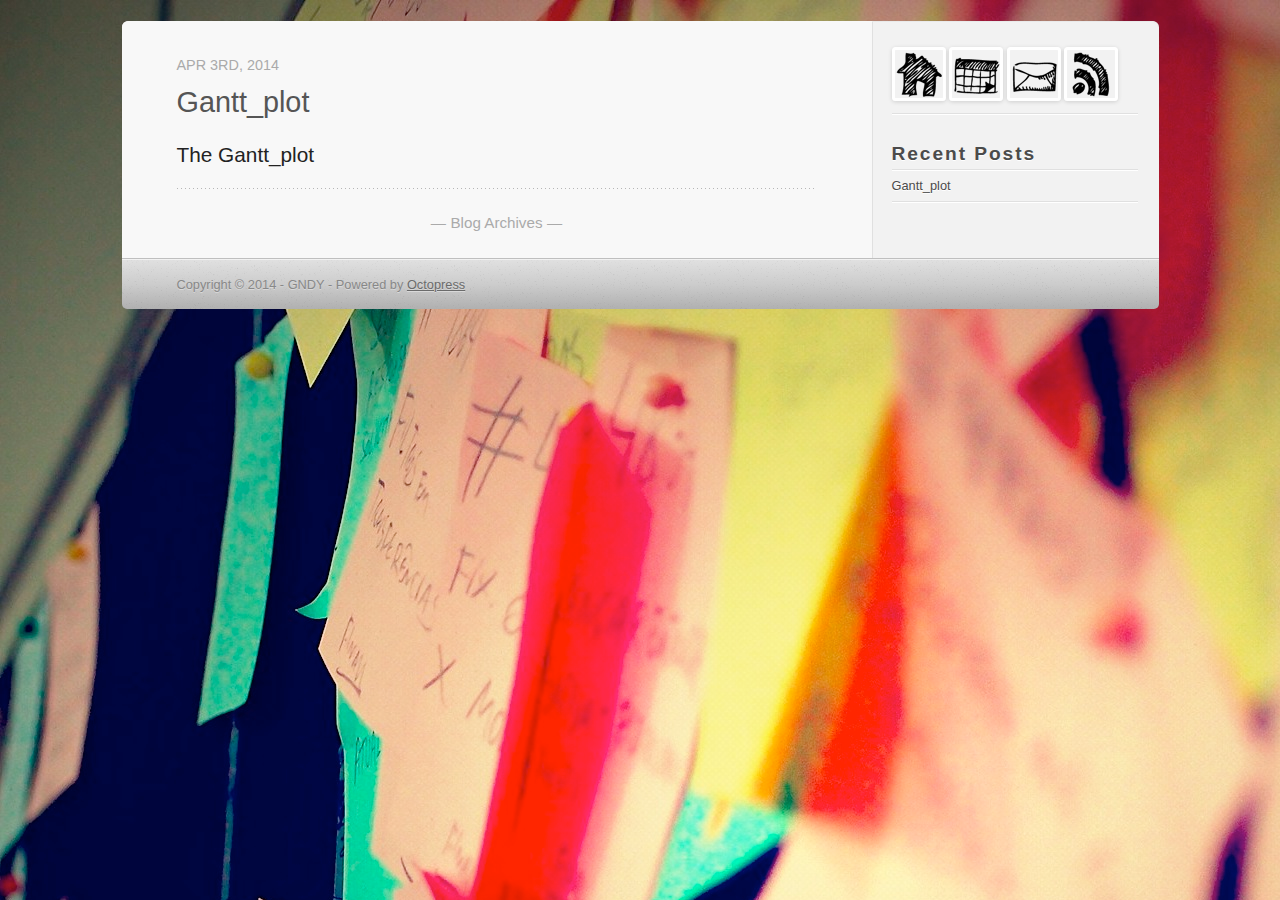
<file: index.html>
<!DOCTYPE html>
<!--[if IEMobile 7 ]><html class="no-js iem7"><![endif]-->
<!--[if lt IE 9]><html class="no-js lte-ie8"><![endif]-->
<!--[if (gt IE 8)|(gt IEMobile 7)|!(IEMobile)|!(IE)]><!--><html class="no-js" lang="en"><!--<![endif]-->
<head>
  <meta charset="utf-8">
  <title>My Octopress Blog</title>
  <meta name="author" content="GNDY">

  
  <meta name="description" content="The Gantt_plot ">
  

  <!-- http://t.co/dKP3o1e -->
  <meta name="HandheldFriendly" content="True">
  <meta name="MobileOptimized" content="320">
  <meta name="viewport" content="width=device-width, initial-scale=1">

  
  <link rel="canonical" href="http://gndy.github.io">
  <link href="/favicon.png" rel="icon">
  <link href="/stylesheets/screen.css" media="screen, projection" rel="stylesheet" type="text/css">
  <link href="/atom.xml" rel="alternate" title="My Octopress Blog" type="application/atom+xml">
  <script src="/javascripts/modernizr-2.0.js"></script>
  <script src="//ajax.googleapis.com/ajax/libs/jquery/1.9.1/jquery.min.js"></script>
  <script>!window.jQuery && document.write(unescape('%3Cscript src="./javascripts/lib/jquery.min.js"%3E%3C/script%3E'))</script>
  <script src="/javascripts/octopress.js" type="text/javascript"></script>
  <!--Fonts from Google"s Web font directory at http://google.com/webfonts 
<link href="http://fonts.googleapis.com/css?family=PT+Serif:regular,italic,bold,bolditalic" rel="stylesheet" type="text/css">
<link href="http://fonts.googleapis.com/css?family=PT+Sans:regular,italic,bold,bolditalic" rel="stylesheet" type="text/css">
<link href='http://fonts.googleapis.com/css?family=Lato:400,700,400italic,700italic' rel='stylesheet' type='text/css'>
-->

</head>

<body>
  <header role="banner"><hgroup>
</hgroup>

</header>
  <!-- <nav role="navigation"><ul class="subscription" data-subscription="rss">
  <li><a href="/atom.xml" rel="subscribe-rss" title="subscribe via RSS">RSS</a></li>
  
</ul>
  
<form action="https://www.google.com/search" method="get">
  <fieldset role="search">
    <input type="hidden" name="q" value="site:gndy.github.io" />
    <input class="search" type="text" name="q" results="0" placeholder="Search"/>
  </fieldset>
</form>
  
<ul class="main-navigation">
  <li><a href="/">Blog</a></li>
  <li><a href="/blog/archives">Archives</a></li>
</ul>

</nav> -->
  <div id="main">
    <div id="content">
      <div class="blog-index">
  
  
  
    <article>
      
  <header>
    
      <h1 class="entry-title"><a href="/blog/2014/04/03/gantt-plot/">Gantt_plot</a></h1>
    
    
      <p class="meta">
        








  


<time datetime="2014-04-03T09:31:41+08:00" pubdate data-updated="true">Apr 3<span>rd</span>, 2014</time>
        
      </p>
    
  </header>


  <div class="entry-content"><h3>The Gantt_plot</h3>

<!--<p><img src="/images/Gantt.png"></p>-->
</div>
  
  


    </article>
  
  <div class="pagination">
    
    <a href="/blog/archives">Blog Archives</a>
    
  </div>
</div>
<aside class="sidebar">
  
    <section>
  <ul id="recent_posts">
      <li class="post">
      <a href="http://gndy.github.io" alt="Home"><img src="/images/Home.png"></a>
      <a href="http://gndy.github.io/archives/" alt="Archives"><img src="/images/Calendar.png"></a>
      <a href="mailto:" alt="E-Mail"><img src="/images/Envelope.png"></a>
      <a href="http://gndy.github.io/atom.xml" alt="subscribe feed"><img src="/images/rss_big.png"></a>
      </li>
  </ul>
</section>
<section>
  <h1>Recent Posts</h1>
  <ul id="recent_posts">
    
      <li class="post">
        <a href="/blog/2014/04/03/gantt-plot/">Gantt_plot</a>
      </li>
    
  </ul>
</section>





  
</aside>

    </div>
  </div>
  <footer role="contentinfo"><p>
  Copyright &copy; 2014 - GNDY -
  <span class="credit">Powered by <a href="http://octopress.org">Octopress</a></span>
</p>

</footer>
  











</body>
</html>
</file>
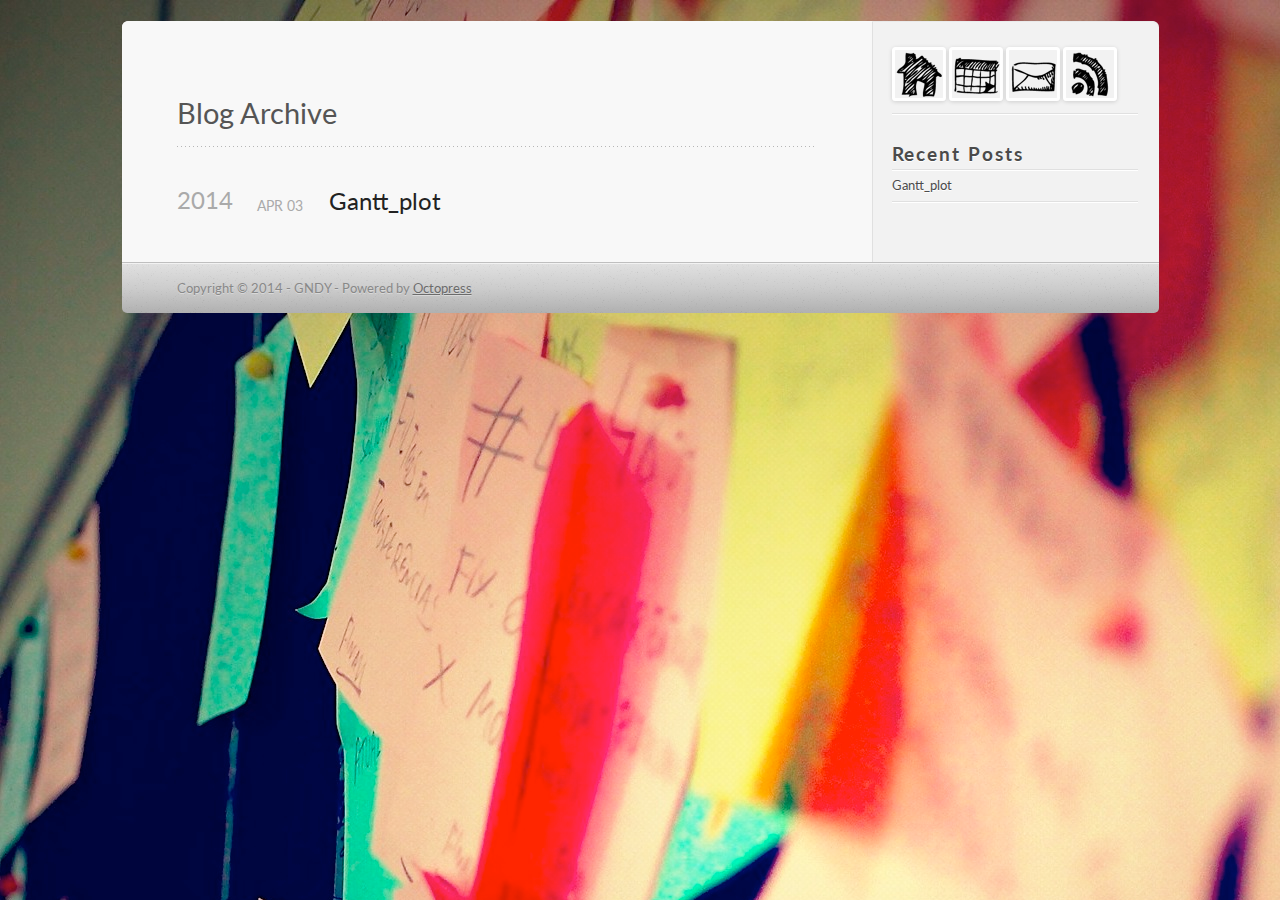
<file: archives/index.html>
<!DOCTYPE html>
<!--[if IEMobile 7 ]><html class="no-js iem7"><![endif]-->
<!--[if lt IE 9]><html class="no-js lte-ie8"><![endif]-->
<!--[if (gt IE 8)|(gt IEMobile 7)|!(IEMobile)|!(IE)]><!--><html class="no-js" lang="en"><!--<![endif]-->
<head>
  <meta charset="utf-8">
  <title>Blog Archive - My Octopress Blog</title>
  <meta name="author" content="GNDY">

  
  <meta name="description" content=" Blog Archive 2014 Gantt_plot
Apr 03 2014 Recent Posts Gantt_plot ">
  

  <!-- http://t.co/dKP3o1e -->
  <meta name="HandheldFriendly" content="True">
  <meta name="MobileOptimized" content="320">
  <meta name="viewport" content="width=device-width, initial-scale=1">

  
  <link rel="canonical" href="http://gndy.github.io/archives">
  <link href="/favicon.png" rel="icon">
  <link href="/stylesheets/screen.css" media="screen, projection" rel="stylesheet" type="text/css">
  <link href="/atom.xml" rel="alternate" title="My Octopress Blog" type="application/atom+xml">
  <script src="/javascripts/modernizr-2.0.js"></script>
  <script src="//ajax.googleapis.com/ajax/libs/jquery/1.9.1/jquery.min.js"></script>
  <script>!window.jQuery && document.write(unescape('%3Cscript src="./javascripts/lib/jquery.min.js"%3E%3C/script%3E'))</script>
  <script src="/javascripts/octopress.js" type="text/javascript"></script>
  <!--Fonts from Google"s Web font directory at http://google.com/webfonts -->
<link href="http://fonts.googleapis.com/css?family=PT+Serif:regular,italic,bold,bolditalic" rel="stylesheet" type="text/css">
<link href="http://fonts.googleapis.com/css?family=PT+Sans:regular,italic,bold,bolditalic" rel="stylesheet" type="text/css">
<link href='http://fonts.googleapis.com/css?family=Lato:400,700,400italic,700italic' rel='stylesheet' type='text/css'>


  

</head>

<body   >
  <header role="banner"><hgroup>
</hgroup>

</header>
  <!-- <nav role="navigation"><ul class="subscription" data-subscription="rss">
  <li><a href="/atom.xml" rel="subscribe-rss" title="subscribe via RSS">RSS</a></li>
  
</ul>
  
<form action="https://www.google.com/search" method="get">
  <fieldset role="search">
    <input type="hidden" name="q" value="site:gndy.github.io" />
    <input class="search" type="text" name="q" results="0" placeholder="Search"/>
  </fieldset>
</form>
  
<ul class="main-navigation">
  <li><a href="/">Blog</a></li>
  <li><a href="/blog/archives">Archives</a></li>
</ul>

</nav> -->
  <div id="main">
    <div id="content">
      <div>
<article role="article">
  
  <header>
    <h1 class="entry-title">Blog Archive</h1>
    
  </header>
  
  <div id="blog-archives">



  
  <h2>2014</h2>

<article>
  
<h1><a href="/blog/2014/04/03/gantt-plot/">Gantt_plot</a></h1>
<time datetime="2014-04-03T09:31:41+08:00" pubdate><span class='month'>Apr</span> <span class='day'>03</span> <span class='year'>2014</span></time>


</article>

</div>

  
</article>

</div>

<aside class="sidebar">
  
    <section>
  <ul id="recent_posts">
      <li class="post">
      <a href="http://gndy.github.io" alt="Home"><img src="/images/Home.png"></a>
      <a href="http://gndy.github.io/archives/" alt="Archives"><img src="/images/Calendar.png"></a>
      <a href="mailto:" alt="E-Mail"><img src="/images/Envelope.png"></a>
      <a href="http://gndy.github.io/atom.xml" alt="subscribe feed"><img src="/images/rss_big.png"></a>
      </li>
  </ul>
</section>
<section>
  <h1>Recent Posts</h1>
  <ul id="recent_posts">
    
      <li class="post">
        <a href="/blog/2014/04/03/gantt-plot/">Gantt_plot</a>
      </li>
    
  </ul>
</section>





  
</aside>


    </div>
  </div>
  <footer role="contentinfo"><p>
  Copyright &copy; 2014 - GNDY -
  <span class="credit">Powered by <a href="http://octopress.org">Octopress</a></span>
</p>

</footer>
  











</body>
</html>
</file>
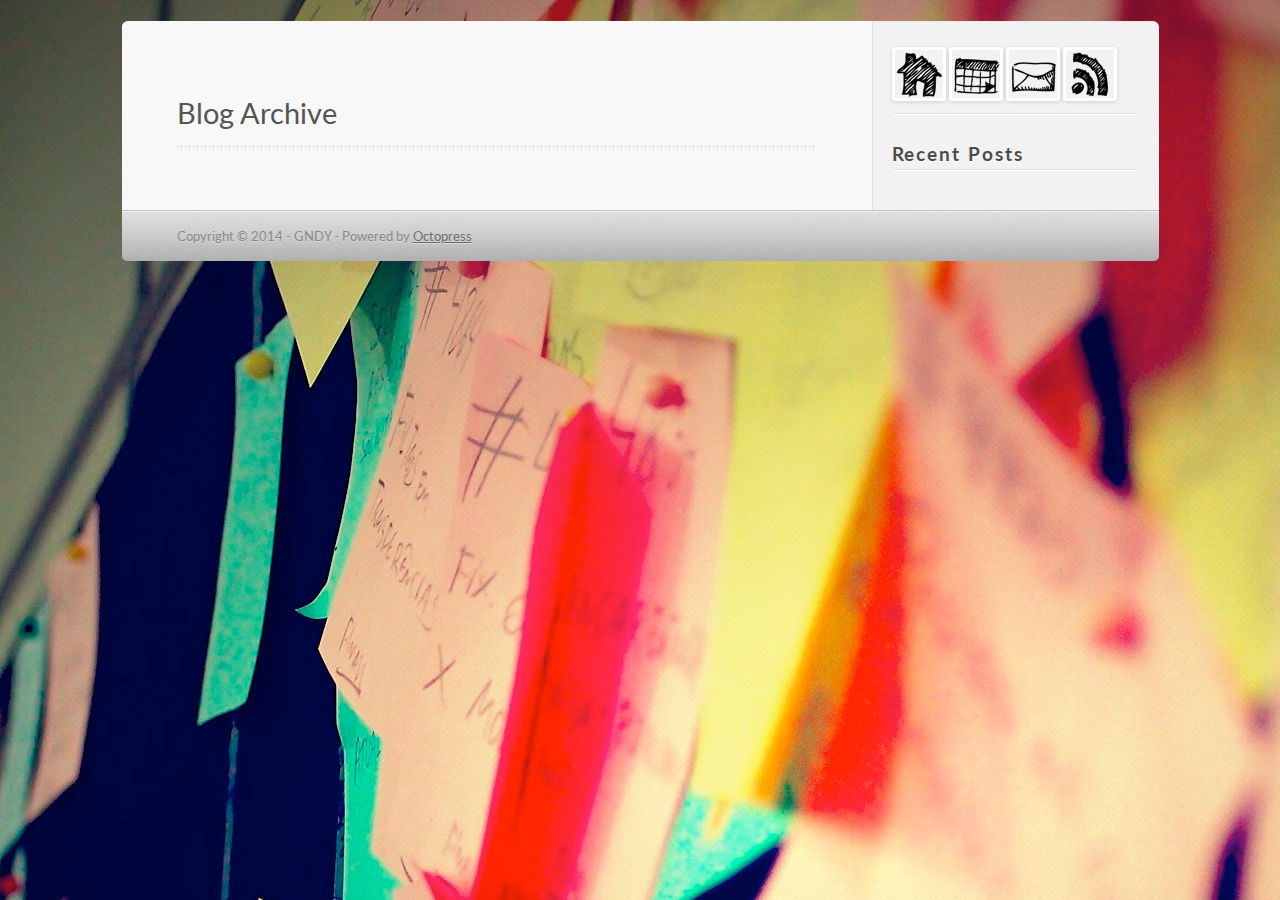
<file: blog/archives/index.html>
<!DOCTYPE html>
<!--[if IEMobile 7 ]><html class="no-js iem7"><![endif]-->
<!--[if lt IE 9]><html class="no-js lte-ie8"><![endif]-->
<!--[if (gt IE 8)|(gt IEMobile 7)|!(IEMobile)|!(IE)]><!--><html class="no-js" lang="en"><!--<![endif]-->
<head>
  <meta charset="utf-8">
  <title>Blog Archive - My Octopress Blog</title>
  <meta name="author" content="GNDY">

  
  <meta name="description" content=" Blog Archive Recent Posts ">
  

  <!-- http://t.co/dKP3o1e -->
  <meta name="HandheldFriendly" content="True">
  <meta name="MobileOptimized" content="320">
  <meta name="viewport" content="width=device-width, initial-scale=1">

  
  <link rel="canonical" href="http://gndy.github.io/blog/archives">
  <link href="/favicon.png" rel="icon">
  <link href="/stylesheets/screen.css" media="screen, projection" rel="stylesheet" type="text/css">
  <link href="/atom.xml" rel="alternate" title="My Octopress Blog" type="application/atom+xml">
  <script src="/javascripts/modernizr-2.0.js"></script>
  <script src="//ajax.googleapis.com/ajax/libs/jquery/1.9.1/jquery.min.js"></script>
  <script>!window.jQuery && document.write(unescape('%3Cscript src="./javascripts/lib/jquery.min.js"%3E%3C/script%3E'))</script>
  <script src="/javascripts/octopress.js" type="text/javascript"></script>
  <!--Fonts from Google"s Web font directory at http://google.com/webfonts -->
<link href="http://fonts.googleapis.com/css?family=PT+Serif:regular,italic,bold,bolditalic" rel="stylesheet" type="text/css">
<link href="http://fonts.googleapis.com/css?family=PT+Sans:regular,italic,bold,bolditalic" rel="stylesheet" type="text/css">
<link href='http://fonts.googleapis.com/css?family=Lato:400,700,400italic,700italic' rel='stylesheet' type='text/css'>


  

</head>

<body   >
  <header role="banner"><hgroup>
</hgroup>

</header>
  <!-- <nav role="navigation"><ul class="subscription" data-subscription="rss">
  <li><a href="/atom.xml" rel="subscribe-rss" title="subscribe via RSS">RSS</a></li>
  
</ul>
  
<form action="https://www.google.com/search" method="get">
  <fieldset role="search">
    <input type="hidden" name="q" value="site:gndy.github.io" />
    <input class="search" type="text" name="q" results="0" placeholder="Search"/>
  </fieldset>
</form>
  
<ul class="main-navigation">
  <li><a href="/">Blog</a></li>
  <li><a href="/blog/archives">Archives</a></li>
</ul>

</nav> -->
  <div id="main">
    <div id="content">
      <div>
<article role="article">
  
  <header>
    <h1 class="entry-title">Blog Archive</h1>
    
  </header>
  
  <div id="blog-archives">

</div>

  
</article>

</div>

<aside class="sidebar">
  
    <section>
  <ul id="recent_posts">
      <li class="post">
      <a href="http://gndy.github.io" alt="Home"><img src="/images/Home.png"></a>
      <a href="http://gndy.github.io/archives/" alt="Archives"><img src="/images/Calendar.png"></a>
      <a href="mailto:" alt="E-Mail"><img src="/images/Envelope.png"></a>
      <a href="http://gndy.github.io/atom.xml" alt="subscribe feed"><img src="/images/rss_big.png"></a>
      </li>
  </ul>
</section>
<section>
  <h1>Recent Posts</h1>
  <ul id="recent_posts">
    
  </ul>
</section>





  
</aside>


    </div>
  </div>
  <footer role="contentinfo"><p>
  Copyright &copy; 2014 - GNDY -
  <span class="credit">Powered by <a href="http://octopress.org">Octopress</a></span>
</p>

</footer>
  







  <script type="text/javascript">
    (function(){
      var twitterWidgets = document.createElement('script');
      twitterWidgets.type = 'text/javascript';
      twitterWidgets.async = true;
      twitterWidgets.src = 'http://platform.twitter.com/widgets.js';
      document.getElementsByTagName('head')[0].appendChild(twitterWidgets);
    })();
  </script>





</body>
</html>
</file>
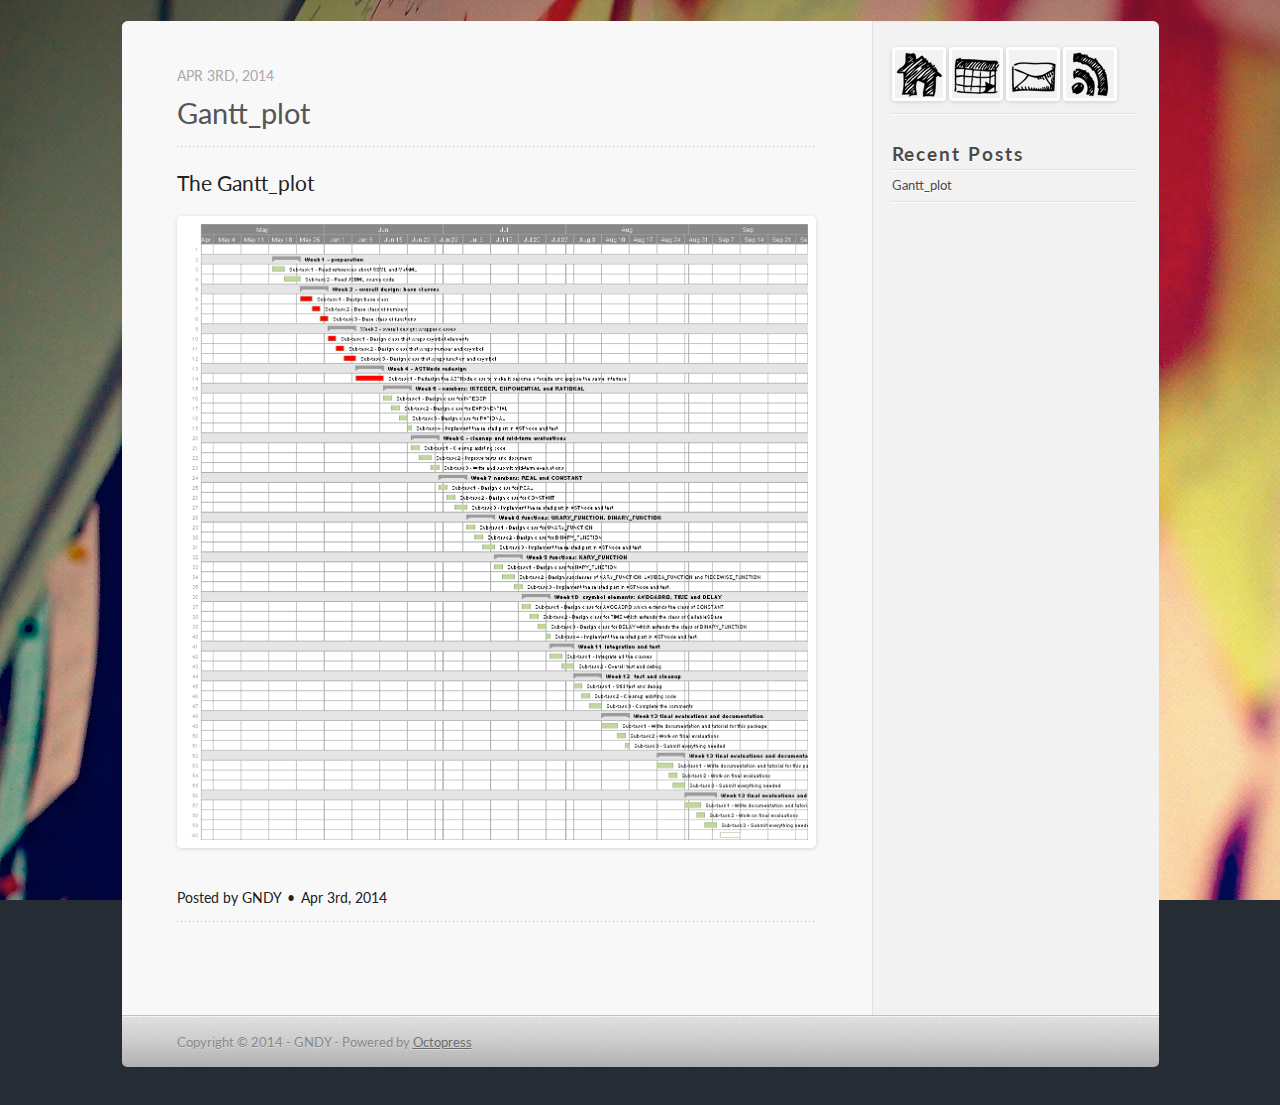
<file: blog/2014/04/03/gantt-plot/index.html>
<!DOCTYPE html>
<!--[if IEMobile 7 ]><html class="no-js iem7"><![endif]-->
<!--[if lt IE 9]><html class="no-js lte-ie8"><![endif]-->
<!--[if (gt IE 8)|(gt IEMobile 7)|!(IEMobile)|!(IE)]><!--><html class="no-js" lang="en"><!--<![endif]-->
<head>
  <meta charset="utf-8">
  <title>Gantt_plot - My Octopress Blog</title>
  <meta name="author" content="GNDY">

  
  <meta name="description" content="The Gantt_plot ">
  

  <!-- http://t.co/dKP3o1e -->
  <meta name="HandheldFriendly" content="True">
  <meta name="MobileOptimized" content="320">
  <meta name="viewport" content="width=device-width, initial-scale=1">

  
  <link rel="canonical" href="http://gndy.github.io/blog/2014/04/03/gantt-plot">
  <link href="/favicon.png" rel="icon">
  <link href="/stylesheets/screen.css" media="screen, projection" rel="stylesheet" type="text/css">
  <link href="/atom.xml" rel="alternate" title="My Octopress Blog" type="application/atom+xml">
  <script src="/javascripts/modernizr-2.0.js"></script>
  <script src="//ajax.googleapis.com/ajax/libs/jquery/1.9.1/jquery.min.js"></script>
  <script>!window.jQuery && document.write(unescape('%3Cscript src="./javascripts/lib/jquery.min.js"%3E%3C/script%3E'))</script>
  <script src="/javascripts/octopress.js" type="text/javascript"></script>
  <!--Fonts from Google"s Web font directory at http://google.com/webfonts -->
<link href="http://fonts.googleapis.com/css?family=PT+Serif:regular,italic,bold,bolditalic" rel="stylesheet" type="text/css">
<link href="http://fonts.googleapis.com/css?family=PT+Sans:regular,italic,bold,bolditalic" rel="stylesheet" type="text/css">
<link href='http://fonts.googleapis.com/css?family=Lato:400,700,400italic,700italic' rel='stylesheet' type='text/css'>


  

</head>

<body   >
  <header role="banner"><hgroup>
</hgroup>

</header>
  <!-- <nav role="navigation"><ul class="subscription" data-subscription="rss">
  <li><a href="/atom.xml" rel="subscribe-rss" title="subscribe via RSS">RSS</a></li>
  
</ul>
  
<form action="https://www.google.com/search" method="get">
  <fieldset role="search">
    <input type="hidden" name="q" value="site:gndy.github.io" />
    <input class="search" type="text" name="q" results="0" placeholder="Search"/>
  </fieldset>
</form>
  
<ul class="main-navigation">
  <li><a href="/">Blog</a></li>
  <li><a href="/blog/archives">Archives</a></li>
</ul>

</nav> -->
  <div id="main">
    <div id="content">
      <div>
<article class="hentry" role="article">
  
  <header>
    
      <h1 class="entry-title">Gantt_plot</h1>
    
    
      <p class="meta">
        








  


<time datetime="2014-04-03T09:31:41+08:00" pubdate data-updated="true">Apr 3<span>rd</span>, 2014</time>
        
      </p>
    
  </header>


<div class="entry-content"><h3>The Gantt_plot</h3>

<p><img src="/images/Gantt.png"></p>
</div>


  <footer>
    <p class="meta">
      
  

<span class="byline author vcard">Posted by <span class="fn">GNDY</span></span>

      








  


<time datetime="2014-04-03T09:31:41+08:00" pubdate data-updated="true">Apr 3<span>rd</span>, 2014</time>
      


    </p>
    
      <div class="sharing">
  
  
  
</div>

    
    <p class="meta">
      
      
    </p>
  </footer>
</article>

</div>

<aside class="sidebar">
  
    <section>
  <ul id="recent_posts">
      <li class="post">
      <a href="http://gndy.github.io" alt="Home"><img src="/images/Home.png"></a>
      <a href="http://gndy.github.io/archives/" alt="Archives"><img src="/images/Calendar.png"></a>
      <a href="mailto:" alt="E-Mail"><img src="/images/Envelope.png"></a>
      <a href="http://gndy.github.io/atom.xml" alt="subscribe feed"><img src="/images/rss_big.png"></a>
      </li>
  </ul>
</section>
<section>
  <h1>Recent Posts</h1>
  <ul id="recent_posts">
    
      <li class="post">
        <a href="/blog/2014/04/03/gantt-plot/">Gantt_plot</a>
      </li>
    
  </ul>
</section>





  
</aside>


    </div>
  </div>
  <footer role="contentinfo"><p>
  Copyright &copy; 2014 - GNDY -
  <span class="credit">Powered by <a href="http://octopress.org">Octopress</a></span>
</p>

</footer>
  











</body>
</html>
</file>
<file: stylesheets/screen.css>
html,body,div,span,applet,object,iframe,h1,h2,h3,h4,h5,h6,p,blockquote,pre,a,abbr,acronym,address,big,cite,code,del,dfn,em,img,ins,kbd,q,s,samp,small,strike,strong,sub,sup,tt,var,b,u,i,center,dl,dt,dd,ol,ul,li,fieldset,form,label,legend,table,caption,tbody,tfoot,thead,tr,th,td,article,aside,canvas,details,embed,figure,figcaption,footer,header,hgroup,menu,nav,output,ruby,section,summary,time,mark,audio,video{margin:0;padding:0;border:0;font:inherit;font-size:100%;vertical-align:baseline}html{line-height:1}ol,ul{list-style:none}table{border-collapse:collapse;border-spacing:0}caption,th,td{text-align:left;font-weight:normal;vertical-align:middle}q,blockquote{quotes:none}q:before,q:after,blockquote:before,blockquote:after{content:"";content:none}a img{border:none}article,aside,details,figcaption,figure,footer,header,hgroup,menu,nav,section,summary{display:block}article,aside,details,figcaption,figure,footer,header,hgroup,menu,nav,section,summary{display:block}a{color:#f3644c}a:visited{color:#9af239}a:focus{color:#ff8773}a:hover{color:#ff8773}a:active{color:#ff4627}aside.sidebar a{color:#f3644c}aside.sidebar a:focus{color:#ff8773}aside.sidebar a:hover{color:#ff8773}aside.sidebar a:active{color:#ff4627}a{-webkit-transition:color 0.3s;-moz-transition:color 0.3s;-o-transition:color 0.3s;transition:color 0.3s}html{background:#252525 url('/images/line-tile.png?1395410649') top left}body>div{background:#f2f2f2 url('/images/noise.png?1395716127') top left;border-bottom:1px solid #bfbfbf}body>div>div{background:#f8f8f8 url('/images/noise.png?1395716127') top left;border-right:1px solid #e0e0e0}.heading,body>header h1,h1,h2,h3,h4,h5,h6{font-family:"Lato",sans-serif}.sans,body>header h2,article header p.meta,article>footer,#content .blog-index footer,html .gist .gist-file .gist-meta,#blog-archives a.category,#blog-archives time,aside.sidebar section,body>footer{font-family:"Lato",sans-serif}.serif,body,#content .blog-index a[rel=full-article]{font-family:"Lato",sans-serif}.mono,pre,code,tt,p code,li code{font-family:Menlo,Monaco,"Andale Mono","lucida console","Courier New",monospace}body>header h1{font-size:2.2em;font-family:"League",Helvetica,Arial,sans-serif;font-weight:normal;line-height:1.2em;margin-bottom:0.6667em}body>header h2{font-family:"Lato",sans-serif}body{line-height:1.5em;color:#222}h1{font-size:2.2em;line-height:1.2em}@media only screen and (min-width: 992px){body{font-size:1.15em}h1{font-size:2.6em;line-height:1.2em}}h1,h2,h3,h4,h5,h6{text-rendering:optimizelegibility;margin-bottom:1em;font-weight:bold}h2,section h1{font-size:1.5em}h3,section h2,section section h1{font-size:1.3em}h4,section h3,section section h2,section section section h1{font-size:1em}h5,section h4,section section h3{font-size:.9em}h6,section h5,section section h4,section section section h3{font-size:.8em}p,article blockquote,ul,ol{margin-bottom:1.5em}ul{list-style-type:disc}ul ul{list-style-type:circle;margin-bottom:0px}ul ul ul{list-style-type:square;margin-bottom:0px}ol{list-style-type:decimal}ol ol{list-style-type:lower-alpha;margin-bottom:0px}ol ol ol{list-style-type:lower-roman;margin-bottom:0px}ul,ul ul,ul ol,ol,ol ul,ol ol{margin-left:1.3em}ul ul,ul ol,ol ul,ol ol{margin-bottom:0em}strong{font-weight:bold}em{font-style:italic}sup,sub{font-size:0.75em;position:relative;display:inline-block;padding:0 .2em;line-height:.8em}sup{top:-.5em}sub{bottom:-.5em}a[rev='footnote']{font-size:.75em;padding:0 .3em;line-height:1}q{font-style:italic}q:before{content:"\201C"}q:after{content:"\201D"}em,dfn{font-style:italic}strong,dfn{font-weight:bold}del,s{text-decoration:line-through}abbr,acronym{border-bottom:1px dotted;cursor:help}hr{margin-bottom:0.2em}small{font-size:.8em}big{font-size:1.2em}article blockquote{font-style:italic;position:relative;font-size:1.2em;line-height:1.5em;padding-left:1em;border-left:4px solid rgba(170,170,170,0.5)}article blockquote cite{font-style:italic}article blockquote cite a{color:#aaa !important;word-wrap:break-word}article blockquote cite:before{content:'\2014';padding-right:.3em;padding-left:.3em;color:#aaa}@media only screen and (min-width: 992px){article blockquote{padding-left:1.5em;border-left-width:4px}}.pullquote-right:before,.pullquote-left:before{padding:0;border:none;content:attr(data-pullquote);float:right;width:45%;margin:.5em 0 1em 1.5em;position:relative;top:7px;font-size:1.4em;line-height:1.45em}.pullquote-left:before{float:left;margin:.5em 1.5em 1em 0}.force-wrap,article a,aside.sidebar a{white-space:-moz-pre-wrap;white-space:-pre-wrap;white-space:-o-pre-wrap;white-space:pre-wrap;word-wrap:break-word}.group,body>header,body>nav,body>footer,body #content>article,body #content>div>article,body #content>div>section,body div.pagination,aside.sidebar,#main,#content,.sidebar{*zoom:1}.group:after,body>header:after,body>nav:after,body>footer:after,body #content>article:after,body #content>div>section:after,body div.pagination:after,#main:after,#content:after,.sidebar:after{content:"";display:table;clear:both}body{-webkit-text-size-adjust:none;max-width:1037px;position:relative;margin:0 auto}body>header,body>nav,body>footer,body #content>article,body #content>div>article,body #content>div>section{padding-left:18px;padding-right:18px}@media only screen and (min-width: 480px){body>header,body>nav,body>footer,body #content>article,body #content>div>article,body #content>div>section{padding-left:25px;padding-right:25px}}@media only screen and (min-width: 768px){body>header,body>nav,body>footer,body #content>article,body #content>div>article,body #content>div>section{padding-left:35px;padding-right:35px}}@media only screen and (min-width: 992px){body>header,body>nav,body>footer,body #content>article,body #content>div>article,body #content>div>section{padding-left:55px;padding-right:55px}}body div.pagination{margin-left:18px;margin-right:18px}@media only screen and (min-width: 480px){body div.pagination{margin-left:25px;margin-right:25px}}@media only screen and (min-width: 768px){body div.pagination{margin-left:35px;margin-right:35px}}@media only screen and (min-width: 992px){body div.pagination{margin-left:55px;margin-right:55px}}body>header{font-size:1em;padding-top:1.5em;padding-bottom:1.5em}#content{overflow:hidden}#content>div,#content>article{width:100%}aside.sidebar{float:none;padding:0 18px 1px;background-color:#f7f7f7;border-top:1px solid #e0e0e0}.flex-content,article img,article video,article .flash-video,aside.sidebar img{max-width:100%;height:auto}.basic-alignment.left,article img.left,article video.left,article .left.flash-video,aside.sidebar img.left{float:left;margin-right:1.5em}.basic-alignment.right,article img.right,article video.right,article .right.flash-video,aside.sidebar img.right{float:right;margin-left:1.5em}.basic-alignment.center,article img.center,article video.center,article .center.flash-video,aside.sidebar img.center{display:block;margin:0 auto 1.5em}.basic-alignment.left,article img.left,article video.left,article .left.flash-video,aside.sidebar img.left,.basic-alignment.right,article img.right,article video.right,article .right.flash-video,aside.sidebar img.right{margin-bottom:.8em}.toggle-sidebar,.no-sidebar .toggle-sidebar{display:none}@media only screen and (min-width: 750px){body.sidebar-footer aside.sidebar{float:none;width:auto;clear:left;margin:0;padding:0 35px 1px;background-color:#f7f7f7;border-top:1px solid #eaeaea}body.sidebar-footer aside.sidebar section.odd,body.sidebar-footer aside.sidebar section.even{float:left;width:48%}body.sidebar-footer aside.sidebar section.odd{margin-left:0}body.sidebar-footer aside.sidebar section.even{margin-left:4%}body.sidebar-footer aside.sidebar.thirds section{width:30%;margin-left:5%}body.sidebar-footer aside.sidebar.thirds section.first{margin-left:0;clear:both}}body.sidebar-footer #content{margin-right:0px}body.sidebar-footer .toggle-sidebar{display:none}@media only screen and (min-width: 550px){body>header{font-size:1em}}@media only screen and (min-width: 750px){aside.sidebar{float:none;width:auto;clear:left;margin:0;padding:0 35px 1px;background-color:#f7f7f7;border-top:1px solid #eaeaea}aside.sidebar section.odd,aside.sidebar section.even{float:left;width:48%}aside.sidebar section.odd{margin-left:0}aside.sidebar section.even{margin-left:4%}aside.sidebar.thirds section{width:30%;margin-left:5%}aside.sidebar.thirds section.first{margin-left:0;clear:both}}@media only screen and (min-width: 768px){body{-webkit-text-size-adjust:auto}body>header{font-size:1.2em}#main{padding:0;margin:0 auto}#content{overflow:visible;margin-right:286px;position:relative}.no-sidebar #content{margin-right:0;border-right:0}.collapse-sidebar #content{margin-right:20px}#content>div,#content>article{padding-top:17.5px;padding-bottom:17.5px;float:left}aside.sidebar{width:256px;padding:0 15px 15px;background:none;clear:none;float:left;margin:0 -100% 0 0}aside.sidebar section{width:auto;margin-left:0}aside.sidebar section.odd,aside.sidebar section.even{float:none;width:auto;margin-left:0}.collapse-sidebar aside.sidebar{float:none;width:auto;clear:left;margin:0;padding:0 35px 1px;background-color:#f7f7f7;border-top:1px solid #eaeaea}.collapse-sidebar aside.sidebar section.odd,.collapse-sidebar aside.sidebar section.even{float:left;width:48%}.collapse-sidebar aside.sidebar section.odd{margin-left:0}.collapse-sidebar aside.sidebar section.even{margin-left:4%}.collapse-sidebar aside.sidebar.thirds section{width:30%;margin-left:5%}.collapse-sidebar aside.sidebar.thirds section.first{margin-left:0;clear:both}}@media only screen and (min-width: 992px){body>header{font-size:1.3em}#content{margin-right:286px}#content>div,#content>article{padding-top:27.5px;padding-bottom:27.5px}aside.sidebar{width:246px;padding:1.2em 20px 20px}.collapse-sidebar aside.sidebar{padding-left:55px;padding-right:55px}}@media only screen and (min-width: 768px){ul,ol{margin-left:0}}body>header{background:#333}body>header h1{display:inline-block;margin:0}body>header h1 a,body>header h1 a:visited,body>header h1 a:hover{color:#f2f2f2;text-decoration:none}body>header h2{margin:.2em 0 0;font-size:1em;color:#aaa;font-weight:normal}body>nav{position:relative;background-color:#ccc;background:url('/images/noise.png?1395716127'),-webkit-gradient(linear, 50% 0%, 50% 100%, color-stop(0%, #e0e0e0), color-stop(50%, #cccccc), color-stop(100%, #b0b0b0));background:url('/images/noise.png?1395716127'),-webkit-linear-gradient(#e0e0e0,#cccccc,#b0b0b0);background:url('/images/noise.png?1395716127'),-moz-linear-gradient(#e0e0e0,#cccccc,#b0b0b0);background:url('/images/noise.png?1395716127'),-o-linear-gradient(#e0e0e0,#cccccc,#b0b0b0);background:url('/images/noise.png?1395716127'),linear-gradient(#e0e0e0,#cccccc,#b0b0b0);border-top:1px solid #f2f2f2;border-bottom:1px solid #8c8c8c;padding-top:.35em;padding-bottom:.35em}body>nav form{-webkit-background-clip:padding;-moz-background-clip:padding;background-clip:padding-box;margin:0;padding:0}body>nav form .search{padding:.3em .5em 0;font-size:.85em;font-family:"Lato",sans-serif;line-height:1.1em;width:95%;-webkit-border-radius:0.5em;-moz-border-radius:0.5em;-ms-border-radius:0.5em;-o-border-radius:0.5em;border-radius:0.5em;-webkit-background-clip:padding;-moz-background-clip:padding;background-clip:padding-box;-webkit-box-shadow:#d1d1d1 0 1px;-moz-box-shadow:#d1d1d1 0 1px;box-shadow:#d1d1d1 0 1px;background-color:#f2f2f2;border:1px solid #b3b3b3;color:#888}body>nav form .search:focus{color:#444;border-color:#80b1df;-webkit-box-shadow:#80b1df 0 0 4px,#80b1df 0 0 3px inset;-moz-box-shadow:#80b1df 0 0 4px,#80b1df 0 0 3px inset;box-shadow:#80b1df 0 0 4px,#80b1df 0 0 3px inset;background-color:#fff;outline:none}body>nav fieldset[role=search]{float:right;width:48%}body>nav fieldset.mobile-nav{float:left;width:48%}body>nav fieldset.mobile-nav select{width:100%;font-size:.8em;border:1px solid #888}body>nav ul{display:none}@media only screen and (min-width: 550px){body>nav{font-size:.9em}body>nav ul{margin:0;padding:0;border:0;overflow:hidden;*zoom:1;float:left;display:block;padding-top:.15em}body>nav ul li{list-style-image:none;list-style-type:none;margin-left:0;white-space:nowrap;display:inline;float:left;padding-left:0;padding-right:0}body>nav ul li:first-child,body>nav ul li.first{padding-left:0}body>nav ul li:last-child{padding-right:0}body>nav ul li.last{padding-right:0}body>nav ul.subscription{margin-left:.8em;float:right}body>nav ul.subscription li:last-child a{padding-right:0}body>nav ul li{margin:0}body>nav a{color:#6b6b6b;font-family:"Lato",sans-serif;text-shadow:#ebebeb 0 1px;float:left;text-decoration:none;font-size:1.1em;padding:.1em 0;line-height:1.5em}body>nav a:visited{color:#6b6b6b}body>nav a:hover{color:#2b2b2b}body>nav li+li{border-left:1px solid #b0b0b0;margin-left:.8em}body>nav li+li a{padding-left:.8em;border-left:1px solid #dedede}body>nav form{float:right;text-align:left;padding-left:.8em;width:221px}body>nav form .search{width:93%;font-size:.95em;line-height:1.2em}body>nav ul[data-subscription$=email]+form{width:143px}body>nav ul[data-subscription$=email]+form .search{width:91%}body>nav fieldset.mobile-nav{display:none}body>nav fieldset[role=search]{width:99%}}@media only screen and (min-width: 992px){body>nav form{width:201px}body>nav ul[data-subscription$=email]+form{width:133px}}.no-placeholder body>nav .search{background:#f2f2f2 url('/images/search.png?1395716127') 0.3em 0.25em no-repeat;text-indent:1.3em}@media only screen and (min-width: 550px){.maskImage body>nav ul[data-subscription$=email]+form{width:169px}}@media only screen and (min-width: 992px){.maskImage body>nav ul[data-subscription$=email]+form{width:159px}}.maskImage ul.subscription{position:relative;top:.2em}.maskImage ul.subscription li,.maskImage ul.subscription a{border:0;padding:0}.maskImage a[rel=subscribe-rss]{position:relative;top:0px;text-indent:-999999em;background-color:#dedede;border:0;padding:0}.maskImage a[rel=subscribe-rss],.maskImage a[rel=subscribe-rss]:after{-webkit-mask-image:url('/images/rss.png?1395716127');-moz-mask-image:url('/images/rss.png?1395716127');-ms-mask-image:url('/images/rss.png?1395716127');-o-mask-image:url('/images/rss.png?1395716127');mask-image:url('/images/rss.png?1395716127');-webkit-mask-repeat:no-repeat;-moz-mask-repeat:no-repeat;-ms-mask-repeat:no-repeat;-o-mask-repeat:no-repeat;mask-repeat:no-repeat;width:22px;height:22px}.maskImage a[rel=subscribe-rss]:after{content:"";position:absolute;top:-1px;left:0;background-color:#ababab}.maskImage a[rel=subscribe-rss]:hover:after{background-color:#9e9e9e}.maskImage a[rel=subscribe-email]{position:relative;top:0px;text-indent:-999999em;background-color:#dedede;border:0;padding:0}.maskImage a[rel=subscribe-email],.maskImage a[rel=subscribe-email]:after{-webkit-mask-image:url('/images/email.png?1395716127');-moz-mask-image:url('/images/email.png?1395716127');-ms-mask-image:url('/images/email.png?1395716127');-o-mask-image:url('/images/email.png?1395716127');mask-image:url('/images/email.png?1395716127');-webkit-mask-repeat:no-repeat;-moz-mask-repeat:no-repeat;-ms-mask-repeat:no-repeat;-o-mask-repeat:no-repeat;mask-repeat:no-repeat;width:28px;height:22px}.maskImage a[rel=subscribe-email]:after{content:"";position:absolute;top:-1px;left:0;background-color:#ababab}.maskImage a[rel=subscribe-email]:hover:after{background-color:#9e9e9e}article{padding-top:1em}article header{position:relative;padding-top:2em;padding-bottom:1em;margin-bottom:1em;background:url('[data-uri]') bottom left repeat-x}article header h1{margin:0}article header h1 a{text-decoration:none}article header h1 a:hover{text-decoration:underline}article header p{font-size:.9em;color:#aaa;margin:0}article header p.meta{text-transform:uppercase;position:absolute;top:0}@media only screen and (min-width: 768px){article header{margin-bottom:1.5em;padding-bottom:1em;background:url('[data-uri]') bottom left repeat-x}}article h2{padding-top:0.8em;background:url('[data-uri]') top left repeat-x}.entry-content article h2:first-child,article header+h2{padding-top:0}article h2:first-child,article header+h2{background:none}article .feature{padding-top:.5em;margin-bottom:1em;padding-bottom:1em;background:url('[data-uri]') bottom left repeat-x;font-size:2.0em;font-style:italic;line-height:1.3em}article img,article video,article .flash-video{-webkit-border-radius:0.3em;-moz-border-radius:0.3em;-ms-border-radius:0.3em;-o-border-radius:0.3em;border-radius:0.3em;-webkit-box-shadow:rgba(0,0,0,0.15) 0 1px 4px;-moz-box-shadow:rgba(0,0,0,0.15) 0 1px 4px;box-shadow:rgba(0,0,0,0.15) 0 1px 4px;-webkit-box-sizing:border-box;-moz-box-sizing:border-box;box-sizing:border-box;border:#fff 0.5em solid}article video,article .flash-video{margin:0 auto 1.5em}article video{display:block;width:100%}article .flash-video>div{position:relative;display:block;padding-bottom:56.25%;padding-top:1px;height:0;overflow:hidden}article .flash-video>div iframe,article .flash-video>div object,article .flash-video>div embed{position:absolute;top:0;left:0;width:100%;height:100%}article>footer{padding-bottom:2.5em;margin-top:2em}article>footer p.meta{margin-bottom:.8em;font-size:.85em;clear:both;overflow:hidden}.blog-index article+article{background:url('[data-uri]') top left repeat-x}#content .blog-index{padding-top:0;padding-bottom:0}#content .blog-index article{padding-top:2em}#content .blog-index article header{background:none;padding-bottom:0}#content .blog-index article h1{font-size:2.2em}#content .blog-index article h1 a{color:inherit}#content .blog-index article h1 a:hover{color:#ff8773}#content .blog-index a[rel=full-article]{background:#ebebeb;display:inline-block;padding:.4em .8em;margin-right:.5em;text-decoration:none;color:#666;-webkit-transition:background-color 0.5s;-moz-transition:background-color 0.5s;-o-transition:background-color 0.5s;transition:background-color 0.5s}#content .blog-index a[rel=full-article]:hover{background:#ff8773;text-shadow:none;color:#f8f8f8}#content .blog-index footer{margin-top:1em}.separator,article>footer .byline+time:before,article>footer time+time:before,article>footer .comments:before,article>footer .byline ~ .categories:before{content:"\2022 ";padding:0 .4em 0 .2em;display:inline-block}#content div.pagination{text-align:center;font-size:.95em;position:relative;background:url('[data-uri]') top left repeat-x;padding-top:1.5em;padding-bottom:1.5em}#content div.pagination a{text-decoration:none;color:#aaa}#content div.pagination a.prev{position:absolute;left:0}#content div.pagination a.next{position:absolute;right:0}#content div.pagination a:hover{color:#ff8773}#content div.pagination a[href*=archive]:before,#content div.pagination a[href*=archive]:after{content:'\2014';padding:0 .3em}p.meta+.sharing{padding-top:1em;padding-left:0;background:url('[data-uri]') top left repeat-x}#fb-root{display:none}.highlight,html .gist .gist-file .gist-syntax .gist-highlight{border:1px solid #05232b !important}.highlight table td.code,html .gist .gist-file .gist-syntax .gist-highlight table td.code{width:100%}.highlight .line-numbers,html .gist .gist-file .gist-syntax .highlight .line_numbers{text-align:right;font-size:13px;line-height:1.45em;background:#073642 url('/images/noise.png?1395716127') top left !important;border-right:1px solid #00232c !important;-webkit-box-shadow:#083e4b -1px 0 inset;-moz-box-shadow:#083e4b -1px 0 inset;box-shadow:#083e4b -1px 0 inset;text-shadow:#021014 0 -1px;padding:.8em !important;-webkit-border-radius:0;-moz-border-radius:0;-ms-border-radius:0;-o-border-radius:0;border-radius:0}.highlight .line-numbers span,html .gist .gist-file .gist-syntax .highlight .line_numbers span{color:#586e75 !important}figure.code,.gist-file,pre{-webkit-box-shadow:rgba(0,0,0,0.06) 0 0 10px;-moz-box-shadow:rgba(0,0,0,0.06) 0 0 10px;box-shadow:rgba(0,0,0,0.06) 0 0 10px}figure.code .highlight pre,.gist-file .highlight pre,pre .highlight pre{-webkit-box-shadow:none;-moz-box-shadow:none;box-shadow:none}.gist .highlight *::-moz-selection,figure.code .highlight *::-moz-selection{background:#386774;color:inherit;text-shadow:#002b36 0 1px}.gist .highlight *::-webkit-selection,figure.code .highlight *::-webkit-selection{background:#386774;color:inherit;text-shadow:#002b36 0 1px}.gist .highlight *::selection,figure.code .highlight *::selection{background:#386774;color:inherit;text-shadow:#002b36 0 1px}html .gist .gist-file{margin-bottom:1.8em;position:relative;border:none;padding-top:26px !important}html .gist .gist-file .highlight{margin-bottom:0}html .gist .gist-file .gist-syntax{border-bottom:0 !important;background:none !important}html .gist .gist-file .gist-syntax .gist-highlight{background:#002b36 !important}html .gist .gist-file .gist-syntax .highlight pre{padding:0}html .gist .gist-file .gist-meta{padding:.6em 0.8em;border:1px solid #083e4b !important;color:#586e75;font-size:.7em !important;background:#073642 url('/images/noise.png?1395716127') top left;line-height:1.5em}html .gist .gist-file .gist-meta a{color:#75878b !important;text-decoration:none}html .gist .gist-file .gist-meta a:hover{text-decoration:underline}html .gist .gist-file .gist-meta a:hover{color:#93a1a1 !important}html .gist .gist-file .gist-meta a[href*='#file']{position:absolute;top:0;left:0;right:-10px;color:#474747 !important}html .gist .gist-file .gist-meta a[href*='#file']:hover{color:#f3644c !important}html .gist .gist-file .gist-meta a[href*=raw]{top:.4em}pre{background:#002b36 url('/images/noise.png?1395716127') top left;-webkit-border-radius:0.4em;-moz-border-radius:0.4em;-ms-border-radius:0.4em;-o-border-radius:0.4em;border-radius:0.4em;border:1px solid #05232b;line-height:1.45em;font-size:13px;margin-bottom:2.1em;padding:.8em 1em;color:#93a1a1;overflow:auto}h3.filename+pre{-moz-border-radius-topleft:0px;-webkit-border-top-left-radius:0px;border-top-left-radius:0px;-moz-border-radius-topright:0px;-webkit-border-top-right-radius:0px;border-top-right-radius:0px}p code,li code{display:inline-block;white-space:no-wrap;background:#fff;font-size:.8em;line-height:1.5em;color:#555;border:1px solid #ddd;-webkit-border-radius:0.4em;-moz-border-radius:0.4em;-ms-border-radius:0.4em;-o-border-radius:0.4em;border-radius:0.4em;padding:0 .3em;margin:-1px 0}p pre code,li pre code{font-size:1em !important;background:none;border:none}.pre-code,html .gist .gist-file .gist-syntax .highlight pre,.highlight code{font-family:Menlo,Monaco,"Andale Mono","lucida console","Courier New",monospace !important;overflow:scroll;overflow-y:hidden;display:block;padding:.8em;overflow-x:auto;line-height:1.45em;background:#002b36 url('/images/noise.png?1395716127') top left !important;color:#93a1a1 !important}.pre-code span,html .gist .gist-file .gist-syntax .highlight pre span,.highlight code span{color:#93a1a1 !important}.pre-code span,html .gist .gist-file .gist-syntax .highlight pre span,.highlight code span{font-style:normal !important;font-weight:normal !important}.pre-code .c,html .gist .gist-file .gist-syntax .highlight pre .c,.highlight code .c{color:#586e75 !important;font-style:italic !important}.pre-code .cm,html .gist .gist-file .gist-syntax .highlight pre .cm,.highlight code .cm{color:#586e75 !important;font-style:italic !important}.pre-code .cp,html .gist .gist-file .gist-syntax .highlight pre .cp,.highlight code .cp{color:#586e75 !important;font-style:italic !important}.pre-code .c1,html .gist .gist-file .gist-syntax .highlight pre .c1,.highlight code .c1{color:#586e75 !important;font-style:italic !important}.pre-code .cs,html .gist .gist-file .gist-syntax .highlight pre .cs,.highlight code .cs{color:#586e75 !important;font-weight:bold !important;font-style:italic !important}.pre-code .err,html .gist .gist-file .gist-syntax .highlight pre .err,.highlight code .err{color:#dc322f !important;background:none !important}.pre-code .k,html .gist .gist-file .gist-syntax .highlight pre .k,.highlight code .k{color:#cb4b16 !important}.pre-code .o,html .gist .gist-file .gist-syntax .highlight pre .o,.highlight code .o{color:#93a1a1 !important;font-weight:bold !important}.pre-code .p,html .gist .gist-file .gist-syntax .highlight pre .p,.highlight code .p{color:#93a1a1 !important}.pre-code .ow,html .gist .gist-file .gist-syntax .highlight pre .ow,.highlight code .ow{color:#2aa198 !important;font-weight:bold !important}.pre-code .gd,html .gist .gist-file .gist-syntax .highlight pre .gd,.highlight code .gd{color:#93a1a1 !important;background-color:#372c34 !important;display:inline-block}.pre-code .gd .x,html .gist .gist-file .gist-syntax .highlight pre .gd .x,.highlight code .gd .x{color:#93a1a1 !important;background-color:#4d2d33 !important;display:inline-block}.pre-code .ge,html .gist .gist-file .gist-syntax .highlight pre .ge,.highlight code .ge{color:#93a1a1 !important;font-style:italic !important}.pre-code .gh,html .gist .gist-file .gist-syntax .highlight pre .gh,.highlight code .gh{color:#586e75 !important}.pre-code .gi,html .gist .gist-file .gist-syntax .highlight pre .gi,.highlight code .gi{color:#93a1a1 !important;background-color:#1a412b !important;display:inline-block}.pre-code .gi .x,html .gist .gist-file .gist-syntax .highlight pre .gi .x,.highlight code .gi .x{color:#93a1a1 !important;background-color:#355720 !important;display:inline-block}.pre-code .gs,html .gist .gist-file .gist-syntax .highlight pre .gs,.highlight code .gs{color:#93a1a1 !important;font-weight:bold !important}.pre-code .gu,html .gist .gist-file .gist-syntax .highlight pre .gu,.highlight code .gu{color:#6c71c4 !important}.pre-code .kc,html .gist .gist-file .gist-syntax .highlight pre .kc,.highlight code .kc{color:#859900 !important;font-weight:bold !important}.pre-code .kd,html .gist .gist-file .gist-syntax .highlight pre .kd,.highlight code .kd{color:#268bd2 !important}.pre-code .kp,html .gist .gist-file .gist-syntax .highlight pre .kp,.highlight code .kp{color:#cb4b16 !important;font-weight:bold !important}.pre-code .kr,html .gist .gist-file .gist-syntax .highlight pre .kr,.highlight code .kr{color:#d33682 !important;font-weight:bold !important}.pre-code .kt,html .gist .gist-file .gist-syntax .highlight pre .kt,.highlight code .kt{color:#2aa198 !important}.pre-code .n,html .gist .gist-file .gist-syntax .highlight pre .n,.highlight code .n{color:#268bd2 !important}.pre-code .na,html .gist .gist-file .gist-syntax .highlight pre .na,.highlight code .na{color:#268bd2 !important}.pre-code .nb,html .gist .gist-file .gist-syntax .highlight pre .nb,.highlight code .nb{color:#859900 !important}.pre-code .nc,html .gist .gist-file .gist-syntax .highlight pre .nc,.highlight code .nc{color:#d33682 !important}.pre-code .no,html .gist .gist-file .gist-syntax .highlight pre .no,.highlight code .no{color:#b58900 !important}.pre-code .nl,html .gist .gist-file .gist-syntax .highlight pre .nl,.highlight code .nl{color:#859900 !important}.pre-code .ne,html .gist .gist-file .gist-syntax .highlight pre .ne,.highlight code .ne{color:#268bd2 !important;font-weight:bold !important}.pre-code .nf,html .gist .gist-file .gist-syntax .highlight pre .nf,.highlight code .nf{color:#268bd2 !important;font-weight:bold !important}.pre-code .nn,html .gist .gist-file .gist-syntax .highlight pre .nn,.highlight code .nn{color:#b58900 !important}.pre-code .nt,html .gist .gist-file .gist-syntax .highlight pre .nt,.highlight code .nt{color:#268bd2 !important;font-weight:bold !important}.pre-code .nx,html .gist .gist-file .gist-syntax .highlight pre .nx,.highlight code .nx{color:#b58900 !important}.pre-code .vg,html .gist .gist-file .gist-syntax .highlight pre .vg,.highlight code .vg{color:#268bd2 !important}.pre-code .vi,html .gist .gist-file .gist-syntax .highlight pre .vi,.highlight code .vi{color:#268bd2 !important}.pre-code .nv,html .gist .gist-file .gist-syntax .highlight pre .nv,.highlight code .nv{color:#268bd2 !important}.pre-code .mf,html .gist .gist-file .gist-syntax .highlight pre .mf,.highlight code .mf{color:#2aa198 !important}.pre-code .m,html .gist .gist-file .gist-syntax .highlight pre .m,.highlight code .m{color:#2aa198 !important}.pre-code .mh,html .gist .gist-file .gist-syntax .highlight pre .mh,.highlight code .mh{color:#2aa198 !important}.pre-code .mi,html .gist .gist-file .gist-syntax .highlight pre .mi,.highlight code .mi{color:#2aa198 !important}.pre-code .s,html .gist .gist-file .gist-syntax .highlight pre .s,.highlight code .s{color:#2aa198 !important}.pre-code .sd,html .gist .gist-file .gist-syntax .highlight pre .sd,.highlight code .sd{color:#2aa198 !important}.pre-code .s2,html .gist .gist-file .gist-syntax .highlight pre .s2,.highlight code .s2{color:#2aa198 !important}.pre-code .se,html .gist .gist-file .gist-syntax .highlight pre .se,.highlight code .se{color:#dc322f !important}.pre-code .si,html .gist .gist-file .gist-syntax .highlight pre .si,.highlight code .si{color:#268bd2 !important}.pre-code .sr,html .gist .gist-file .gist-syntax .highlight pre .sr,.highlight code .sr{color:#2aa198 !important}.pre-code .s1,html .gist .gist-file .gist-syntax .highlight pre .s1,.highlight code .s1{color:#2aa198 !important}.pre-code div .gd,html .gist .gist-file .gist-syntax .highlight pre div .gd,.highlight code div .gd,.pre-code div .gd .x,html .gist .gist-file .gist-syntax .highlight pre div .gd .x,.highlight code div .gd .x,.pre-code div .gi,html .gist .gist-file .gist-syntax .highlight pre div .gi,.highlight code div .gi,.pre-code div .gi .x,html .gist .gist-file .gist-syntax .highlight pre div .gi .x,.highlight code div .gi .x{display:inline-block;width:100%}.highlight,.gist-highlight{margin-bottom:1.8em;background:#002b36;overflow-y:hidden;overflow-x:auto}.highlight pre,.gist-highlight pre{background:none;-webkit-border-radius:0px;-moz-border-radius:0px;-ms-border-radius:0px;-o-border-radius:0px;border-radius:0px;border:none;padding:0;margin-bottom:0}pre::-webkit-scrollbar,.highlight::-webkit-scrollbar,.gist-highlight::-webkit-scrollbar{height:.5em;background:rgba(255,255,255,0.15)}pre::-webkit-scrollbar-thumb:horizontal,.highlight::-webkit-scrollbar-thumb:horizontal,.gist-highlight::-webkit-scrollbar-thumb:horizontal{background:rgba(255,255,255,0.2);-webkit-border-radius:4px;border-radius:4px}.highlight code{background:#000}figure.code{background:none;padding:0;border:0;margin-bottom:1.5em}figure.code pre{margin-bottom:0}figure.code figcaption{position:relative}figure.code .highlight{margin-bottom:0}.code-title,html .gist .gist-file .gist-meta a[href*='#file'],h3.filename,figure.code figcaption{text-align:center;font-size:13px;line-height:2em;text-shadow:#cbcccc 0 1px 0;color:#474747;font-weight:normal;margin-bottom:0;-moz-border-radius-topleft:5px;-webkit-border-top-left-radius:5px;border-top-left-radius:5px;-moz-border-radius-topright:5px;-webkit-border-top-right-radius:5px;border-top-right-radius:5px;font-family:"Helvetica Neue", Arial, "Lucida Grande", "Lucida Sans Unicode", Lucida, sans-serif;background:#aaa url('/images/code_bg.png?1395716127') top repeat-x;border:1px solid #565656;border-top-color:#cbcbcb;border-left-color:#a5a5a5;border-right-color:#a5a5a5;border-bottom:0}.download-source,html .gist .gist-file .gist-meta a[href*=raw],figure.code figcaption a{position:absolute;right:.8em;text-decoration:none;color:#666 !important;z-index:1;font-size:13px;text-shadow:#cbcccc 0 1px 0;padding-left:3em}.download-source:hover,html .gist .gist-file .gist-meta a[href*=raw]:hover,figure.code figcaption a:hover{text-decoration:underline}#archive #content>div,#archive #content>div>article{padding-top:0}#blog-archives{color:#aaa}#blog-archives article{padding:1em 0 1em;position:relative;background:url('[data-uri]') bottom left repeat-x}#blog-archives article:last-child{background:none}#blog-archives article footer{padding:0;margin:0}#blog-archives h1{color:#222;margin-bottom:.3em}#blog-archives h2{display:none}#blog-archives h1{font-size:1.5em}#blog-archives h1 a{text-decoration:none;color:inherit;font-weight:normal;display:inline-block}#blog-archives h1 a:hover{text-decoration:underline}#blog-archives h1 a:hover{color:#ff8773}#blog-archives a.category,#blog-archives time{color:#aaa}#blog-archives .entry-content{display:none}#blog-archives time{font-size:.9em;line-height:1.2em}#blog-archives time .month,#blog-archives time .day{display:inline-block}#blog-archives time .month{text-transform:uppercase}#blog-archives p{margin-bottom:1em}#blog-archives a,#blog-archives .entry-content a{color:inherit}#blog-archives a:hover,#blog-archives .entry-content a:hover{color:#ff8773}#blog-archives a:hover{color:#ff8773}@media only screen and (min-width: 550px){#blog-archives article{margin-left:5em}#blog-archives h2{margin-bottom:.3em;font-weight:normal;display:inline-block;position:relative;top:-1px;float:left}#blog-archives h2:first-child{padding-top:.75em}#blog-archives time{position:absolute;text-align:right;left:0em;top:1.8em}#blog-archives .year{display:none}#blog-archives article{padding-left:4.5em;padding-bottom:.7em}#blog-archives a.category{line-height:1.1em}}#content>.category article{margin-left:0;padding-left:6.8em}#content>.category .year{display:inline}.side-shadow-border,aside.sidebar section h1,aside.sidebar li{-webkit-box-shadow:#fff 0 1px;-moz-box-shadow:#fff 0 1px;box-shadow:#fff 0 1px}aside.sidebar{overflow:hidden;color:#4b4b4b;text-shadow:#fff 0 1px}aside.sidebar section{font-size:.8em;line-height:1.4em;margin-bottom:1.5em}aside.sidebar section h1{margin:1.5em 0 0;padding-bottom:.2em;border-bottom:1px solid #e0e0e0}aside.sidebar section h1+p{padding-top:.4em}aside.sidebar img{-webkit-border-radius:0.3em;-moz-border-radius:0.3em;-ms-border-radius:0.3em;-o-border-radius:0.3em;border-radius:0.3em;-webkit-box-shadow:rgba(0,0,0,0.15) 0 1px 4px;-moz-box-shadow:rgba(0,0,0,0.15) 0 1px 4px;box-shadow:rgba(0,0,0,0.15) 0 1px 4px;-webkit-box-sizing:border-box;-moz-box-sizing:border-box;box-sizing:border-box;border:#fff 0.3em solid}aside.sidebar ul{margin-bottom:0.5em;margin-left:0}aside.sidebar li{list-style:none;padding:.5em 0;margin:0;border-bottom:1px solid #e0e0e0}aside.sidebar li p:last-child{margin-bottom:0}aside.sidebar a{color:inherit;-webkit-transition:color 0.5s;-moz-transition:color 0.5s;-o-transition:color 0.5s;transition:color 0.5s}aside.sidebar:hover a{color:#f3644c}aside.sidebar:hover a:hover{color:#ff8773}.aside-alt-link,#tweets a[href*='twitter.com/search'],#pinboard_linkroll .pin-tag{color:#7e7e7e}.aside-alt-link:hover,#tweets a[href*='twitter.com/search']:hover,#pinboard_linkroll .pin-tag:hover{color:#ff8773}@media only screen and (min-width: 768px){.toggle-sidebar{outline:none;position:absolute;right:-10px;top:0;bottom:0;display:inline-block;text-decoration:none;color:#cecece;width:9px;cursor:pointer}.toggle-sidebar:hover{background:#e9e9e9;background:-webkit-gradient(linear, 0% 50%, 100% 50%, color-stop(0%, rgba(224,224,224,0.5)), color-stop(100%, rgba(224,224,224,0)));background:-webkit-linear-gradient(left, rgba(224,224,224,0.5),rgba(224,224,224,0));background:-moz-linear-gradient(left, rgba(224,224,224,0.5),rgba(224,224,224,0));background:-o-linear-gradient(left, rgba(224,224,224,0.5),rgba(224,224,224,0));background:linear-gradient(left, rgba(224,224,224,0.5),rgba(224,224,224,0))}.toggle-sidebar:after{position:absolute;right:-11px;top:0;width:20px;font-size:1.2em;line-height:1.1em;padding-bottom:.15em;-moz-border-radius-bottomright:0.3em;-webkit-border-bottom-right-radius:0.3em;border-bottom-right-radius:0.3em;text-align:center;background:#f8f8f8 url('/images/noise.png?1395716127') top left;border-bottom:1px solid #e0e0e0;border-right:1px solid #e0e0e0;content:"\00BB";text-indent:-1px}.collapse-sidebar .toggle-sidebar{text-indent:0px;right:-20px;width:19px}.collapse-sidebar .toggle-sidebar:hover{background:#e9e9e9}.collapse-sidebar .toggle-sidebar:after{border-left:1px solid #e0e0e0;text-shadow:#fff 0 1px;content:"\00AB";left:0px;right:0;text-align:center;text-indent:0;border:0;border-right-width:0;background:none}}#tweets .loading{background:url('[data-uri]') no-repeat center 0.5em;color:#c4c4c4;text-shadow:#f8f8f8 0 1px;text-align:center;padding:2.5em 0 .5em}#tweets .loading.error{background:url('[data-uri]') no-repeat center 0.5em}#tweets p{position:relative;padding-right:1em}#tweets a[href*=status]:first-child{color:#a4a4a4;float:right;padding:0 0 .1em 1em;position:relative;right:-1.3em;text-shadow:#fff 0 1px;font-size:.7em;text-decoration:none}#tweets a[href*=status]:first-child span{font-size:1.5em}#tweets a[href*=status]:first-child:hover{color:#ff8773;text-decoration:none}#tweets a[href*='twitter.com/search']{text-decoration:none}#tweets a[href*='twitter.com/search']:hover{text-decoration:underline}.googleplus h1{-moz-box-shadow:none !important;-webkit-box-shadow:none !important;-o-box-shadow:none !important;box-shadow:none !important;border-bottom:0px none !important}.googleplus a{text-decoration:none;white-space:normal !important;line-height:32px}.googleplus a img{float:left;margin-right:0.5em;border:0 none}.googleplus-hidden{position:absolute;top:-1000em;left:-1000em}#pinboard_linkroll .pin-title,#pinboard_linkroll .pin-description{display:block;margin-bottom:.5em}#pinboard_linkroll .pin-tag{text-decoration:none}#pinboard_linkroll .pin-tag:hover{text-decoration:underline}#pinboard_linkroll .pin-tag:after{content:','}#pinboard_linkroll .pin-tag:last-child:after{content:''}.delicious-posts a.delicious-link{margin-bottom:.5em;display:block}.delicious-posts p{font-size:1em}body>footer{font-size:.8em;color:#888;text-shadow:#d9d9d9 0 1px;background-color:#ccc;background:url('/images/noise.png?1395716127'),-webkit-gradient(linear, 50% 0%, 50% 100%, color-stop(0%, #e0e0e0), color-stop(50%, #cccccc), color-stop(100%, #b0b0b0));background:url('/images/noise.png?1395716127'),-webkit-linear-gradient(#e0e0e0,#cccccc,#b0b0b0);background:url('/images/noise.png?1395716127'),-moz-linear-gradient(#e0e0e0,#cccccc,#b0b0b0);background:url('/images/noise.png?1395716127'),-o-linear-gradient(#e0e0e0,#cccccc,#b0b0b0);background:url('/images/noise.png?1395716127'),linear-gradient(#e0e0e0,#cccccc,#b0b0b0);border-top:1px solid #f2f2f2;position:relative;padding-top:1em;padding-bottom:1em;margin-bottom:3em;-moz-border-radius-bottomleft:0.4em;-webkit-border-bottom-left-radius:0.4em;border-bottom-left-radius:0.4em;-moz-border-radius-bottomright:0.4em;-webkit-border-bottom-right-radius:0.4em;border-bottom-right-radius:0.4em;z-index:1}body>footer a{color:#6b6b6b}body>footer a:visited{color:#6b6b6b}body>footer a:hover{color:#484848}body>footer p:last-child{margin-bottom:0}@font-face{font-family:"League";src:url("/font/LeagueGothic.otf")}a:visited,#content .blog-index article h1 a:hover{color:#F2583E}html{background:#262c33 url("../images/background.png");background-attachment:fixed}body{font-size:1em}body>div{background-image:none}body>div>div{background-image:none}body>header{background:none;padding:0.5em 0 0.5em 0}body>header h1{font-size:2.8em;padding-left:20px;text-shadow:rgba(0,0,0,0.8) 0 0 8px}body>header h2{font-size:0.5em;letter-spacing:1px;margin-top:-1.4em;padding-left:20px}body>nav{padding-top:.15em;padding-bottom:.15em}body>nav a{font-size:1em;line-height:1.4em}body>nav form .search{padding:.2em .3em}#content .blog-index article h1{font-size:1.8em;font-weight:normal}#content .blog-index article h1,#content .blog-index article h1 a,article header h1,article header h1 a{color:#555555 !important}h1{font-size:1.8em}h1 span{font-weight:normal;color:#E0841B}article h2,article h3,article header h1{font-weight:normal}.blog-index article h1 a:hover{text-decoration:none}article p{text-align:justify;margin-bottom:1em}aside.sidebar section h1{letter-spacing:0.1em}aside.sidebar a{text-decoration:none}.toggle-sidebar{display:none}ul#gh_repos>li>a{display:block;font-weight:bold;margin-bottom:0.4em}aside.sidebar{-moz-border-radius-topright:0.4em;-webkit-border-radius:0 0.4em 0 0;border-radius:0 0.4em 0 0}body>footer{-moz-border-radius:0;-webkit-border-radius:0;border-radius:0;margin-bottom:0}.notfound404 article{margin-left:0 !important}@media only screen and (min-width: 550px){body>header h1{background:url("/favicon.png") no-repeat 0 8px;padding-left:60px}body>header h2{padding-left:60px}body>footer{margin-bottom:3em}}@media only screen and (min-width: 1040px){body>nav{-moz-border-radius:0.4em;-webkit-border-radius:0.4em;border-radius:0.4em;margin-bottom:2em}body>footer{-moz-border-radius-bottomleft:0.4em;-moz-border-radius-bottomright:0.4em;-webkit-border-radius:0 0 0.4em 0.4em;border-radius:0 0 0.4em 0.4em}#main{-moz-border-radius-topleft:0.4em;-moz-border-radius-topright:0.4em;-webkit-border-radius:0.4em 0.4em 0 0;border-radius:0.4em 0.4em 0 0}#content{-moz-border-radius-topleft:0.4em;-webkit-border-radius:0.4em 0 0 0;border-radius:0.4em 0 0 0}#content .blog-index a[rel="full-article"]{-webkit-border-radius:6px;-moz-border-radius:6px;border-radius:6px}}
</file>
